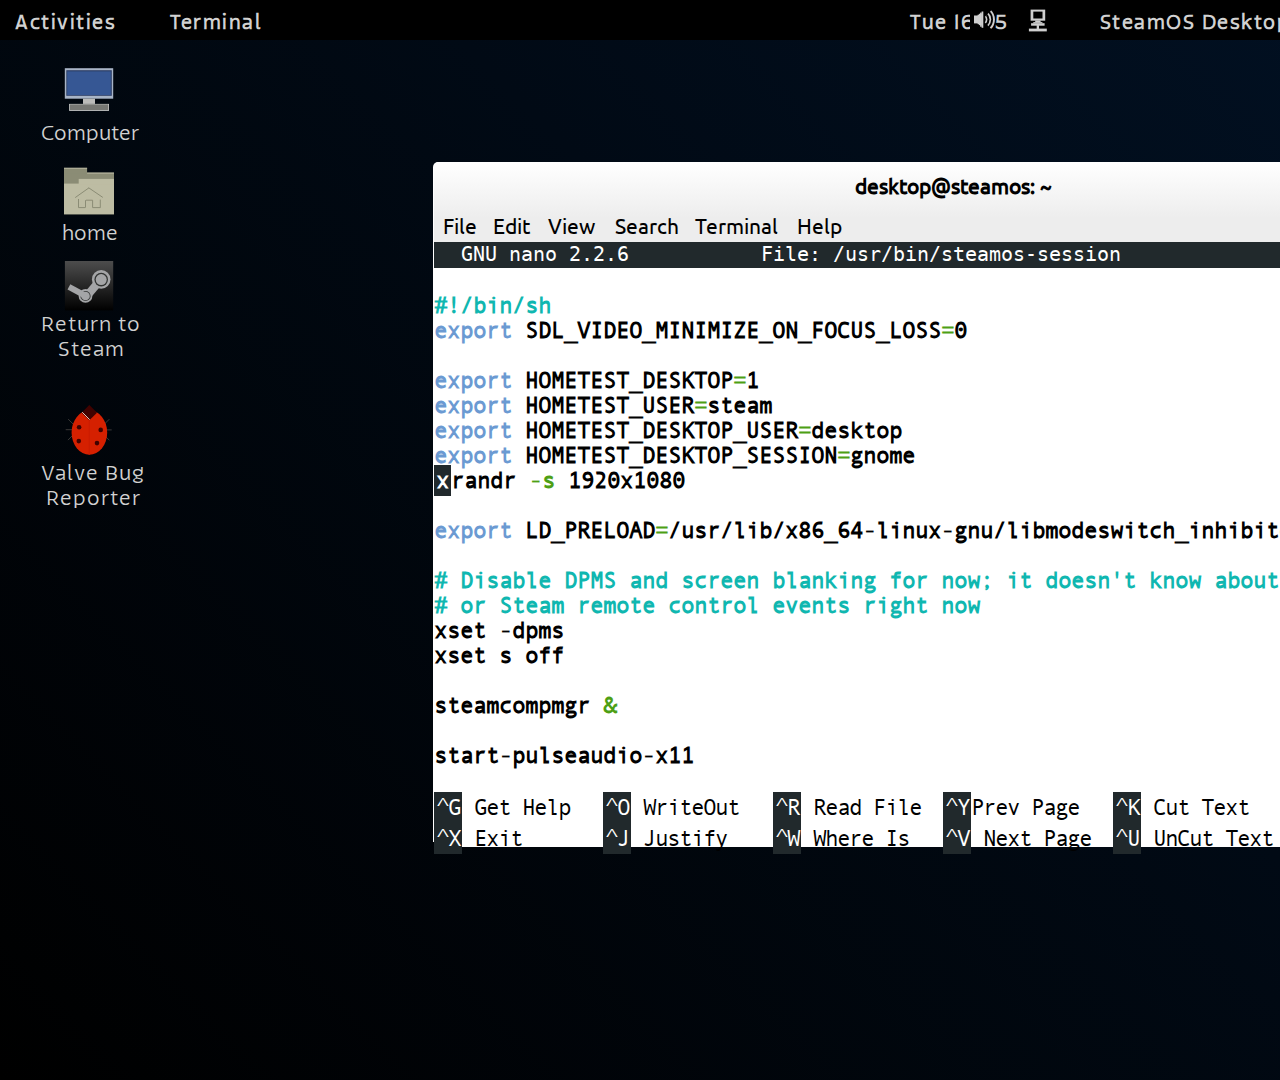
<file: index_os.htm>
<!DOCTYPE HTML>
<html>
<head>
	<meta http-equiv="content-type" content="text/html" />
	<meta name="author" content="Hichas" />

	<title>SteamOS Desktop</title>
    
    <link rel="stylesheet" type="text/css" href="style_os.css" />
</head>

<body>
<div class="body">

<div class="top">

<span id="Activities">Activities</span> <span id="Terminal">Terminal</span> <span id="Date">Tue 16:35</span> <span id="SteamOS">SteamOS Desktop</span>

<div class="audio">
<svg version="1.1" id="Layer_1" xmlns="http://www.w3.org/2000/svg" xmlns:xlink="http://www.w3.org/1999/xlink" x="0px" y="0px"
	 viewBox="0 0 25 25" enable-background="new 0 0 25 25" xml:space="preserve">
<circle fill="#CFCFCF" cx="11.3" cy="11.5" r="13.6"/>
<circle cx="11.3" cy="11.5" r="11.7"/>
<circle fill="#CFCFCF" cx="11.3" cy="11.5" r="9.9"/>
<circle cx="11.3" cy="11.5" r="8.2"/>
<circle fill="#CFCFCF" cx="11.3" cy="11.5" r="6.1"/>
<circle cx="11.3" cy="11.5" r="4.5"/>
<rect x="3.4" y="-5.9" transform="matrix(0.7072 0.707 -0.707 0.7072 4.4677 -7.2774)" width="15.3" height="15.3"/>
<rect x="3.4" y="13.8" transform="matrix(0.7072 0.7071 -0.7071 0.7072 18.3853 -1.5136)" width="15.3" height="15.3"/>
<rect x="-6.5" y="4.3" transform="matrix(0.7071 0.7071 -0.7071 0.7071 8.7922 2.7147)" width="15.3" height="15.3"/>
<rect x="4" y="7.5" fill="#CFCFCF" width="4.9" height="7.9"/>
<rect x="7.6" y="6.7" fill="#CFCFCF" width="2.2" height="9.5"/>
<rect x="8.9" y="5.8" fill="#CFCFCF" width="2.8" height="11.3"/>
<rect x="10.1" y="4.6" fill="#CFCFCF" width="1.7" height="14.1"/>
<rect x="11.6" y="3.5" fill="#CFCFCF" width="1.7" height="16.3"/>
</svg>
</div>
<div class="network">
<svg version="1.1" id="Layer_1" xmlns="http://www.w3.org/2000/svg" xmlns:xlink="http://www.w3.org/1999/xlink" x="0px" y="0px"
	 viewBox="0 0 25 25" enable-background="new 0 0 25 25" xml:space="preserve">
<rect x="5.6" y="1.6" fill="#CFCFCF" width="14.6" height="11.1"/>
<rect x="8.3" y="3.6" width="9.2" height="6.9"/>
<rect x="10.2" y="12.5" fill="#CFCFCF" width="5.4" height="1.6"/>
<rect x="8.3" y="14.1" fill="#CFCFCF" width="9.1" height="1.3"/>
<rect x="6.1" y="15.2" fill="#CFCFCF" width="13.5" height="2.5"/>
<rect x="11.7" y="17.1" fill="#CFCFCF" width="2.3" height="5"/>
<rect x="3.9" y="20.6" fill="#CFCFCF" width="17.9" height="2.8"/>
</svg>

</div>

</div>

<div class="icon_computer">
<svg version="1.1" id="Layer_1" xmlns="http://www.w3.org/2000/svg" xmlns:xlink="http://www.w3.org/1999/xlink" x="0px" y="0px"
	 viewBox="0 0 50 50" enable-background="new 0 0 50 50" xml:space="preserve">
<rect x="0.8" y="2.2" fill="#A8B4C6" width="48.4" height="30.5"/>
<rect x="2.3" y="4.2" fill="#2D3F66" width="45.5" height="25.6"/>
<rect x="3.2" y="5.4" fill="#365794" width="43.6" height="23.6"/>
<rect x="19" y="32.7" fill="#BBBBB9" width="12" height="5.2"/>
<rect x="5.1" y="37.9" fill="#DADBDA" width="39.9" height="6.9"/>
<rect x="5.7" y="38.3" fill="#767773" width="38.7" height="5.7"/>
</svg>
</div>
<span class="computer">Computer</span>

<div class="icon_home">
<svg version="1.1" id="Layer_1" xmlns="http://www.w3.org/2000/svg" xmlns:xlink="http://www.w3.org/1999/xlink" x="0px" y="0px"
	 viewBox="0 0 50 50" enable-background="new 0 0 50 50" xml:space="preserve">
<rect x="0" y="6.6" fill="#8B8C75" width="50" height="41.8"/>
<rect y="2" fill="#8B8C75" width="23.1" height="5.7"/>
<rect x="-0.1" y="17.6" fill="#BDBCA3" width="50.1" height="30.6"/>
<rect x="14.7" y="12.9" fill="#BDBCA3" width="35.3" height="5.7"/>
<g>
	<line fill="#8B8C75" stroke="#8B8C75" stroke-miterlimit="10" x1="11.2" y1="31.6" x2="25" y2="21.8"/>
	<line fill="#8B8C75" stroke="#8B8C75" stroke-miterlimit="10" x1="24.7" y1="21.8" x2="38.8" y2="31.4"/>
	<line fill="#8B8C75" stroke="#8B8C75" stroke-miterlimit="10" x1="36.3" y1="33.6" x2="36.3" y2="41.7"/>
	<line fill="#8B8C75" stroke="#8B8C75" stroke-miterlimit="10" x1="36.3" y1="41.6" x2="28.6" y2="41.6"/>
	<line fill="#8B8C75" stroke="#8B8C75" stroke-miterlimit="10" x1="28.6" y1="41.6" x2="28.6" y2="34.2"/>
	<line fill="#8B8C75" stroke="#8B8C75" stroke-miterlimit="10" x1="28.6" y1="34.2" x2="22" y2="34.2"/>
	<line fill="#8B8C75" stroke="#8B8C75" stroke-miterlimit="10" x1="21.5" y1="34.2" x2="21.5" y2="41.6"/>
	<line fill="#8B8C75" stroke="#8B8C75" stroke-miterlimit="10" x1="21.2" y1="41.6" x2="14.4" y2="41.6"/>
	<line fill="#8B8C75" stroke="#8B8C75" stroke-miterlimit="10" x1="14.5" y1="41.6" x2="14.5" y2="33"/>
</g>
<line fill="none" stroke="#BCBAA4" stroke-miterlimit="10" x1="0" y1="2.2" x2="23.1" y2="2.2"/>
<line fill="none" stroke="#BCBAA4" stroke-miterlimit="10" x1="23.1" y1="7.1" x2="50" y2="7.1"/>
</svg>
</div>
<span class="home">home</span>


<div class="icon_steam">
<svg version="1.1" id="Layer_1" xmlns="http://www.w3.org/2000/svg" xmlns:xlink="http://www.w3.org/1999/xlink" x="0px" y="0px"
	 viewBox="0 0 50 50" enable-background="new 0 0 50 50" xml:space="preserve">
<linearGradient id="SVGID_1_" gradientUnits="userSpaceOnUse" x1="25.0625" y1="49.4375" x2="25.0625" y2="-4.880011e-004">
	<stop  offset="0" style="stop-color:#000000"/>
	<stop  offset="1" style="stop-color:#4D4D4D"/>
</linearGradient>
<rect x="0.9" y="0" fill="url(#SVGID_1_)" width="48.3" height="49.4"/>
<circle fill="#A4A5A7" cx="37.2" cy="18.4" r="9.3"/>
<rect x="22.1" y="21.9" transform="matrix(0.6469 -0.7626 0.7626 0.6469 -9.0245 32.3308)" fill="#A4A5A7" width="16.7" height="8.1"/>
<circle fill="#313332" cx="37.2" cy="18.6" r="6.8"/>
<circle fill="#A4A5A7" cx="21.5" cy="34.9" r="6.9"/>
<circle fill="#313332" cx="21.5" cy="35" r="5.1"/>
<rect x="3.7" y="27.7" transform="matrix(0.8799 0.4752 -0.4752 0.8799 16.2245 -2.821)" fill="#A4A5A7" width="20" height="5.9"/>
<circle fill="#A4A5A7" cx="21.5" cy="35" r="4.3"/>
<circle fill="#A4A5A7" cx="37.2" cy="18.6" r="5.5"/>
</svg>
</div>
<span class="steam">Return to <br /> Steam</span>


<div class="icon_valve">
<svg version="1.1" id="Layer_1" xmlns="http://www.w3.org/2000/svg" xmlns:xlink="http://www.w3.org/1999/xlink" x="0px" y="0px"
	 viewBox="0 0 50 50" enable-background="new 0 0 50 50" xml:space="preserve">
<g>
	<line fill="#CA1B00" stroke="#3A3938" stroke-miterlimit="10" x1="45.3" y1="14.2" x2="38.5" y2="21"/>
	<line fill="#CA1B00" stroke="#3A3938" stroke-miterlimit="10" x1="38.6" y1="28.5" x2="45.4" y2="35.3"/>
	<line fill="#CA1B00" stroke="#3A3938" stroke-miterlimit="10" x1="4.2" y1="14.1" x2="11" y2="21"/>
	<line fill="#CA1B00" stroke="#3A3938" stroke-miterlimit="10" x1="10.8" y1="28.2" x2="4" y2="35.1"/>
	<line fill="#CA1B00" stroke="#3A3938" stroke-miterlimit="10" x1="11.4" y1="24.7" x2="1.7" y2="24.7"/>
	<line fill="#CA1B00" stroke="#3A3938" stroke-miterlimit="10" x1="47.7" y1="24.9" x2="38" y2="24.9"/>
</g>
<ellipse fill="#D52000" cx="25.4" cy="27.6" rx="17.8" ry="22.2"/>
<circle fill="#400200" cx="15.1" cy="22.3" r="2.3"/>
<circle fill="#400200" cx="36.7" cy="24.9" r="2.3"/>
<circle fill="#400200" cx="14.8" cy="36.1" r="2.3"/>
<circle fill="#400200" cx="33" cy="38.1" r="2.3"/>
<line fill="#A63110" stroke="#CA1B00" stroke-miterlimit="10" x1="25.2" y1="14.1" x2="25.2" y2="49.8"/>
<rect x="19.9" y="2.2" transform="matrix(0.7071 -0.7071 0.7071 0.7071 1.9911 20.1525)" fill="#400200" width="10.9" height="10.9"/>
<line fill="none" stroke="#E2C6B9" stroke-miterlimit="10" x1="18.2" y1="7.2" x2="25.7" y2="14.7"/>
</svg>
</div>
<span class="valve">Valve Bug <br /> Reporter</span>


<div class="content">
<div class="top_content">
<div class="close">
<span class="close_x">x</span>
</div>
<span id="File_menu">File</span><span id="Edit">Edit</span><span id="View">View</span><span id="Search">Search</span> <span id="Terminal_menu">Terminal</span><span id="Help">Help</span> <span id="desktop">desktop@steamos: ~</span>
</div>
<div class="status_content">
<span id="GNU">GNU nano 2.2.6</span><span id="File">File: /usr/bin/steamos-session</span> <span id="Modified">Modified</span>
</div>
<div class="text_content">
<br />
<span class="bin">#!/bin/sh</span><br />
<span class="export"><b>export</b></span> <span>SDL_VIDEO_MINIMIZE_ON_FOCUS_LOSS<span class="special">=</span>0</span>
<br /><br />
<span class="export"><b>export</b></span> <span>HOMETEST_DESKTOP<span class="special">=</span>1</span>
<br />
<span class="export"><b>export</b></span> <span>HOMETEST_USER<span class="special">=</span>steam</span>
<br />
<span class="export"><b>export</b></span> <span>HOMETEST_DESKTOP_USER<span class="special">=</span>desktop</span>
<br />
<span class="export"><b>export</b></span> <span>HOMETEST_DESKTOP_SESSION<span class="special">=</span>gnome</span>
<br />
<span class="selected"><b>x</b></span><span>randr <span class="special">-s</span> 1920x1080</span>
<br /><br />
<span class="export"><b>export</b></span> <span>LD_PRELOAD<span class="special">=</span>/usr/lib/x86_64-linux-gnu/libmodeswitch_inhibitor.so:/usr/lib$</span>
<br /><br />
<span class="bin"># Disable DPMS and screen blanking for now; it doesn't know about controller</span>
<br />
<span class="bin"># or Steam remote control events right now</span>
<br />
<span>xset -dpms</span>
<br />
<span>xset s off</span>
<br /><br />
<span>steamcompmgr </span><span class="special">&</span>
<br /><br />
<span>start-pulseaudio-x11</span>
</div>
<div class="menu_content">
<span class="selected">^G</span><span> Get Help </span> <span class="second_menu"><span class="selected">^O</span> WriteOut </span> <span class="third_menu"><span class="selected">^R</span> Read File </span> <span class="forth_menu"><span class="selected">^Y</span>Prev Page </span> <span class="fith_menu"><span class="selected">^K</span> Cut Text </span> <span class="six_menu"><span class="selected">^C</span> Cur Pos </span>
<br />
<span class="selected">^X</span><span> Exit </span> <span class="second_menu"><span class="selected">^J</span> Justify </span> <span class="third_menu"><span class="selected">^W</span> Where Is </span> <span class="forth_menu"><span class="selected">^V</span> Next Page </span> <span class="fith_menu"><span class="selected">^U</span> UnCut Text </span> <span class="six_menu"><span class="selected">^T</span> To Spell </span>
</div> 
</div>

</div>
</body>
</html>
</file>
<file: style_os.css>
body {
    padding: 0;
    margin: 0;
}


.body {
    
    width: 1920px;
    height: 1080px;
    background: rgb(0,0,0); /* Old browsers */
    background: -moz-linear-gradient(45deg,  rgb(0,0,0) 0%, rgb(2,20,42) 100%); /* FF3.6+ */
    background: -webkit-gradient(linear, left bottom, right top, color-stop(0%,rgb(0,0,0)), color-stop(100%,rgb(2,20,42))); /* Chrome,Safari4+ */
    background: -webkit-linear-gradient(45deg,  rgb(0,0,0) 0%,rgb(2,20,42) 100%); /* Chrome10+,Safari5.1+ */
    background: -o-linear-gradient(45deg,  rgb(0,0,0) 0%,rgb(2,20,42) 100%); /* Opera 11.10+ */
    background: -ms-linear-gradient(45deg,  rgb(0,0,0) 0%,rgb(2,20,42) 100%); /* IE10+ */
    background: linear-gradient(45deg,  rgb(0,0,0) 0%,rgb(2,20,42) 100%); /* W3C */
    filter: progid:DXImageTransform.Microsoft.gradient( startColorstr='#000000', endColorstr='#02142a',GradientType=1 ); /* IE6-9 fallback on horizontal gradient */

    padding: 0;
    margin: 0;
    font-size: 15pt;
}

@font-face {
    font-family: DejaVuSans; /* Гарнитура шрифта */
    src: url(fonts/TikalSans-Medium-webfont.ttf); /* Путь к файлу со шрифтом */
   }
   
@font-face {
    font-family: DejaVuSansMono; /* Гарнитура шрифта */
    src: url(fonts/DejaVuSansMono.ttf); /* Путь к файлу со шрифтом */
   }
@font-face {
    font-family: Andale; /* Гарнитура шрифта */
    src: url(fonts/AndaleMono.ttf); /* Путь к файлу со шрифтом */
   }
@font-face {
    font-family: Ubuntu-M; /* Гарнитура шрифта */
    src: url(fonts/Ubuntu-R.ttf); /* Путь к файлу со шрифтом */
   }

.top {
    
    width: 100%;
    height: 40px;
    background: #000000;
    color: #d1d1d1;
    font-family: DejaVuSans;
    letter-spacing: 1.5px;
    font-weight: bold;
}

#Activities
{
    position: absolute;
    left: 15px;
    top: 10px;
    
}

#Terminal
{
    position: absolute;
    left: 170px;
    top: 10px;

}


#Date
{
    position: absolute;
    left: 910px;
    top: 10px;

}

#SteamOS
{
    position: absolute;
    right: -10px;
    top: 10px;

}


.content {
    
    position: absolute;
    left: 433px;
    top:162px;
    width: 1059px;
    height: 680px;
    background: #ffffff;
    -webkit-border-top-left-radius: 5px;
    -webkit-border-top-right-radius: 5px;
    -moz-border-radius-topleft: 5px;
    -moz-border-radius-topright: 5px;
    border-top-left-radius: 5px;
    border-top-right-radius: 5px;
  
    
    padding-left: 1px;
}

.top_content {
    
    width: 100%;
    height: 80px;
    font-size: 16pt;
    font-family: Ubuntu-M;
    
    -webkit-border-top-left-radius: 5px;
    -webkit-border-top-right-radius: 5px;
    -moz-border-radius-topleft: 5px;
    -moz-border-radius-topright: 5px;
    border-top-left-radius: 5px;
    border-top-right-radius: 5px;
    
     background: rgb(255,255,255); /* Old browsers */
    background: -moz-linear-gradient(top,  rgb(255,255,255) 0%, rgb(237,237,237) 70%); /* FF3.6+ */
    background: -webkit-gradient(linear, left top, left bottom, color-stop(0%,rgb(255,255,255)), color-stop(70%,rgb(237,237,237))); /* Chrome,Safari4+ */
    background: -webkit-linear-gradient(top,  rgb(255,255,255) 0%,rgb(237,237,237) 70%); /* Chrome10+,Safari5.1+ */
    background: -o-linear-gradient(top,  rgb(255,255,255) 0%,rgb(237,237,237) 70%); /* Opera 11.10+ */
    background: -ms-linear-gradient(top,  rgb(255,255,255) 0%,rgb(237,237,237) 70%); /* IE10+ */
    background: linear-gradient(to bottom,  rgb(255,255,255) 0%,rgb(237,237,237) 70%); /* W3C */
    filter: progid:DXImageTransform.Microsoft.gradient( startColorstr='#ffffff', endColorstr='#ededed',GradientType=0 ); /* IE6-9 */



}
#desktop {
    
    position: absolute;
    left:422px;
    top: 10px;
    font-weight: bold;
}

#File_menu {
    
    position: absolute;
    top: 50px;
    left:10px;
}

#Edit {
    
    position: absolute;
    top: 50px;
    left:60px;
}

#View {
    
    position: absolute;
    top: 50px;
    left:115px;
}

#Search {
    
    position: absolute;
    top: 50px;
    left:182px;
}

#Terminal_menu {
    
    position: absolute;
    top: 50px;
    left:262px;
}

#Help {
    
    position: absolute;
    top: 50px;
    left:364px;
}

.status_content {
    
    width: 100%;
    height: 26px;
    background-color: #21292c;
    font-family: DejaVuSansMono;
    color: #ffffff;
}


#GNU {
    
    position: absolute;
    left: 28px;   
}

#File {
    
    position: absolute;
    left: 328px;   
}

#Modified {
    
    position: absolute;
    right: 46px;   
}

.text_content {
    
    font-family: Andale;
    
    width: 100%;
    height: 524px;
    background-color: #ffffff;
    
    letter-spacing: -1px;
    font-size: 17pt;
    line-height: 25px;
    font-weight: bold;

}

.bin {
    
    color:#10b7b0;
    font-weight: bold;
}

.special {
    
    color:#4e9f14;
    font-weight: bold;
}

.export {
    
    color:#6b9ad2;
    font-weight: bold;
}

.selected {
    
    background-color: #21292c;
    color:#ffffff;
    padding: 2px 2px 2px 2px;
}


.second_menu {
    
    position: absolute;
    left: 170px;
}

.third_menu {
    
    position: absolute;
    left: 340px;
}

.forth_menu {
    
    position: absolute;
    left: 510px;
}

.fith_menu {
    
    position: absolute;
    left: 680px;
}

.six_menu {
    
    position: absolute;
    left: 850px;
}

.menu_content {
    font-family: Andale;
    letter-spacing: -2px;
    width: 100%;
    height: 55px;
    background-color: #ffffff;
    font-size: 17pt;
    border-bottom-right-radius: 0px;
    border-bottom-left-radius: 0px;
}





.icon_computer {
    
    position: absolute;
    width: 50px; 
    height: 50px;
    left:64px;
    top:66px;
    
    
    
}

.computer {
    
    position: absolute;
    color: #d1d1d1;
    font-family: DejaVuSans;
    left:41px;
    top:120px;
    font-size: 16pt;
}


.icon_home {
    
    position: absolute;
    width: 50px; 
    height: 50px;
    left:64px;
    top:166px;
    
    
    
}

.home {
    
    position: absolute;
    color: #d1d1d1;
    font-family: DejaVuSans;
    left:62px;
    top:220px;
    font-size: 16pt;
}

.icon_steam {
    
    position: absolute;
    width: 50px; 
    height: 50px;
    left:64px;
    top:261px;
 
}

.steam {
    
    position: absolute;
    color: #d1d1d1;
    font-family: DejaVuSans;
    left:41px;
    top:311px;
    text-align: center;
    letter-spacing: 1px;
    line-height: 25px;
    font-size: 16pt;
}

.icon_valve {
    
    position: absolute;
    width: 50px; 
    height: 50px;
    left:64px;
    top:405px;
    
    
    
}

.valve {
    
    position: absolute;
    color: #d1d1d1;
    font-family: DejaVuSans;
    left:41px;
    top:460px;
    text-align: center;
    font-size: 16pt;
    letter-spacing: 1px;
    line-height: 25px;
}

.close {
    
    position: absolute;
    width: 38px; 
    height: 38px;
    border-radius: 0px 5px 0px 5px;
    background: #e8e9e9; /* Old browsers */
    background: -moz-linear-gradient(top,  #e8e9e9 0%, #cecece 28%, #d2d2d2 100%); /* FF3.6+ */
    background: -webkit-gradient(linear, left top, left bottom, color-stop(0%,#e8e9e9), color-stop(28%,#cecece), color-stop(100%,#d2d2d2)); /* Chrome,Safari4+ */
    background: -webkit-linear-gradient(top,  #e8e9e9 0%,#cecece 28%,#d2d2d2 100%); /* Chrome10+,Safari5.1+ */
    background: -o-linear-gradient(top,  #e8e9e9 0%,#cecece 28%,#d2d2d2 100%); /* Opera 11.10+ */
    background: -ms-linear-gradient(top,  #e8e9e9 0%,#cecece 28%,#d2d2d2 100%); /* IE10+ */
    background: linear-gradient(to bottom,  #e8e9e9 0%,#cecece 28%,#d2d2d2 100%); /* W3C */
    filter: progid:DXImageTransform.Microsoft.gradient( startColorstr='#e8e9e9', endColorstr='#d2d2d2',GradientType=0 ); /* IE6-9 */


    right: 0px;
    border-left: 1px solid #B2B2B2;
    border-bottom: 1px solid #B2B2B2;
    
}


.close_x {
    position: absolute;
    top:5px;
    left:14px;
    color: #ffffff;
    font-family: DejaVuSans;  
}


.audio {
    
    position: absolute;
    width: 25px;
    height: 25px;
    right: 285px;
    top: 8px;
}


.network {
    
    position: absolute;
    width: 25px;
    height: 25px;
    right: 230px;
    top: 8px;
}
</file>
